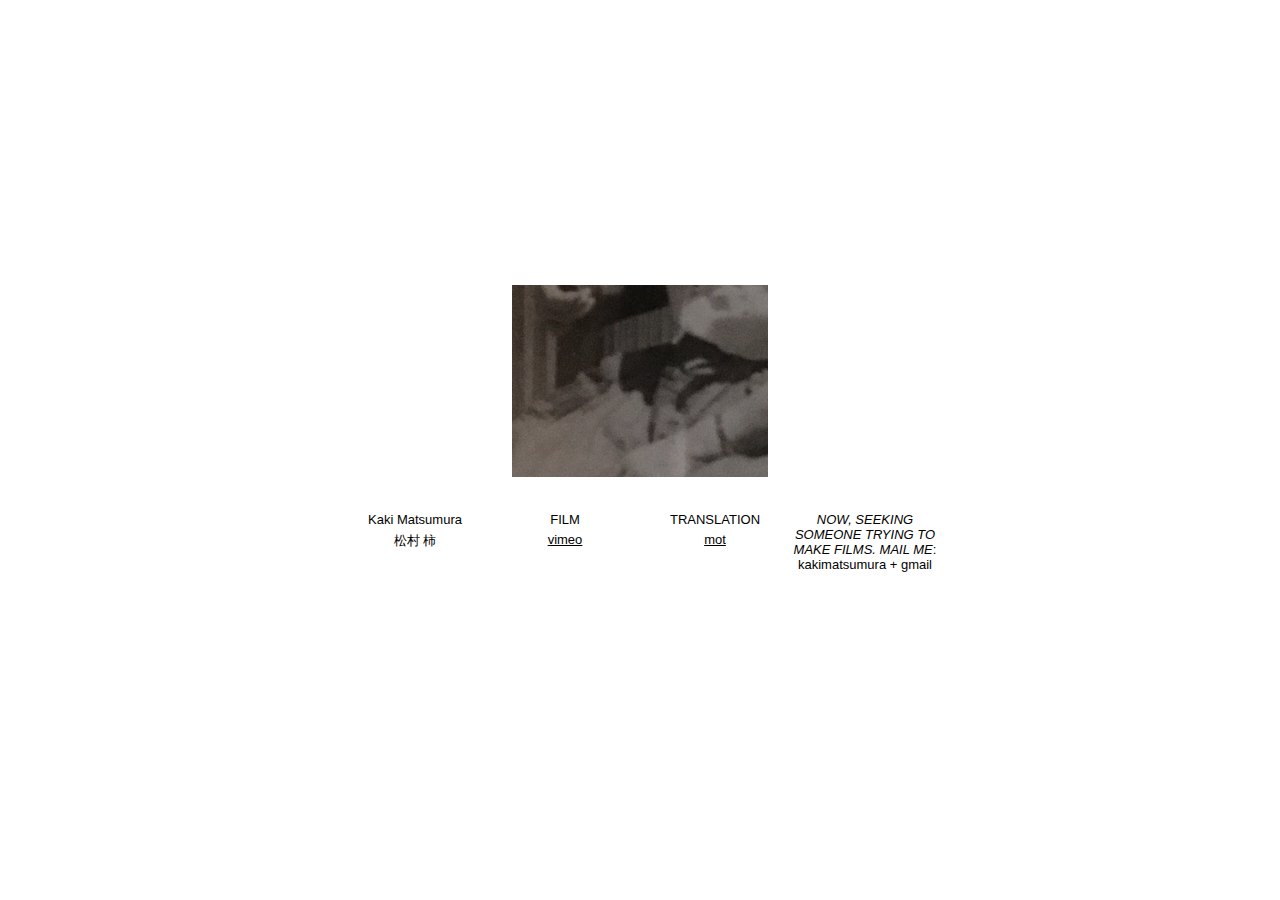
<file: index.html>
<!DOCTYPE html>
<html lang="ja">
  <head>
    <meta charset="utf-8">
    <meta name="viewport" content="width=device-width, initial-scale=1">
    <title>松村柿 | kakimatsumura.net</title>
    <link rel="stylesheet" type="text/css" href="main.css">
  </head>
  <body>
    <img src="img/header.jpg" alt="">
    <ul>

      <li>
        <dl>
          <dt>Kaki Matsumura</dt>
          <dd>松村 柿</dd>
        </dl>
      </li>

      <li>
        <dl>
          <dt>FILM</dt>
          <dd>
            <a href="https://vimeo.com/kakimatsumura">
              vimeo
            </a>
          </dd>
        </dl>
      </li>

      <li>
        <dl>
          <dt>TRANSLATION</dt>
          <dd>
            <a href="mot/">
              mot
            </a>
          </dd>
        </dl>
      </li>

      <li>
        <p>
          <i>NOW, SEEKING SOMEONE TRYING TO MAKE FILMS. MAIL ME</i>:
          kakimatsumura + gmail
        </p>
      </li>

    </ul>
  </body>
</html>
</file>
<file: main.css>
* {
    margin: 0;
    padding: 0;
}

html {
    font-family: Arial, Helvetica, sans-serif;
    font-size: small;
    text-align: center;

    position: relative;
    height: 100%;
}

body {
    position: absolute;
    top: 0;
    right: 0;
    bottom: 0;
    left: 0;
    height: 330px;
    margin: auto;
}

a {
    color: black;
    text-decoration: underline;
}

img {
    width: 256px;
    margin-bottom: 32px;
}

ul {
    display: flex;
    flex-wrap: wrap;
    justify-content: center;
}

li {
    height: 80px;
    width: 150px;
    list-style: none;
}

dd {
    margin: auto;
    margin-top: 5px;
}
</file>
